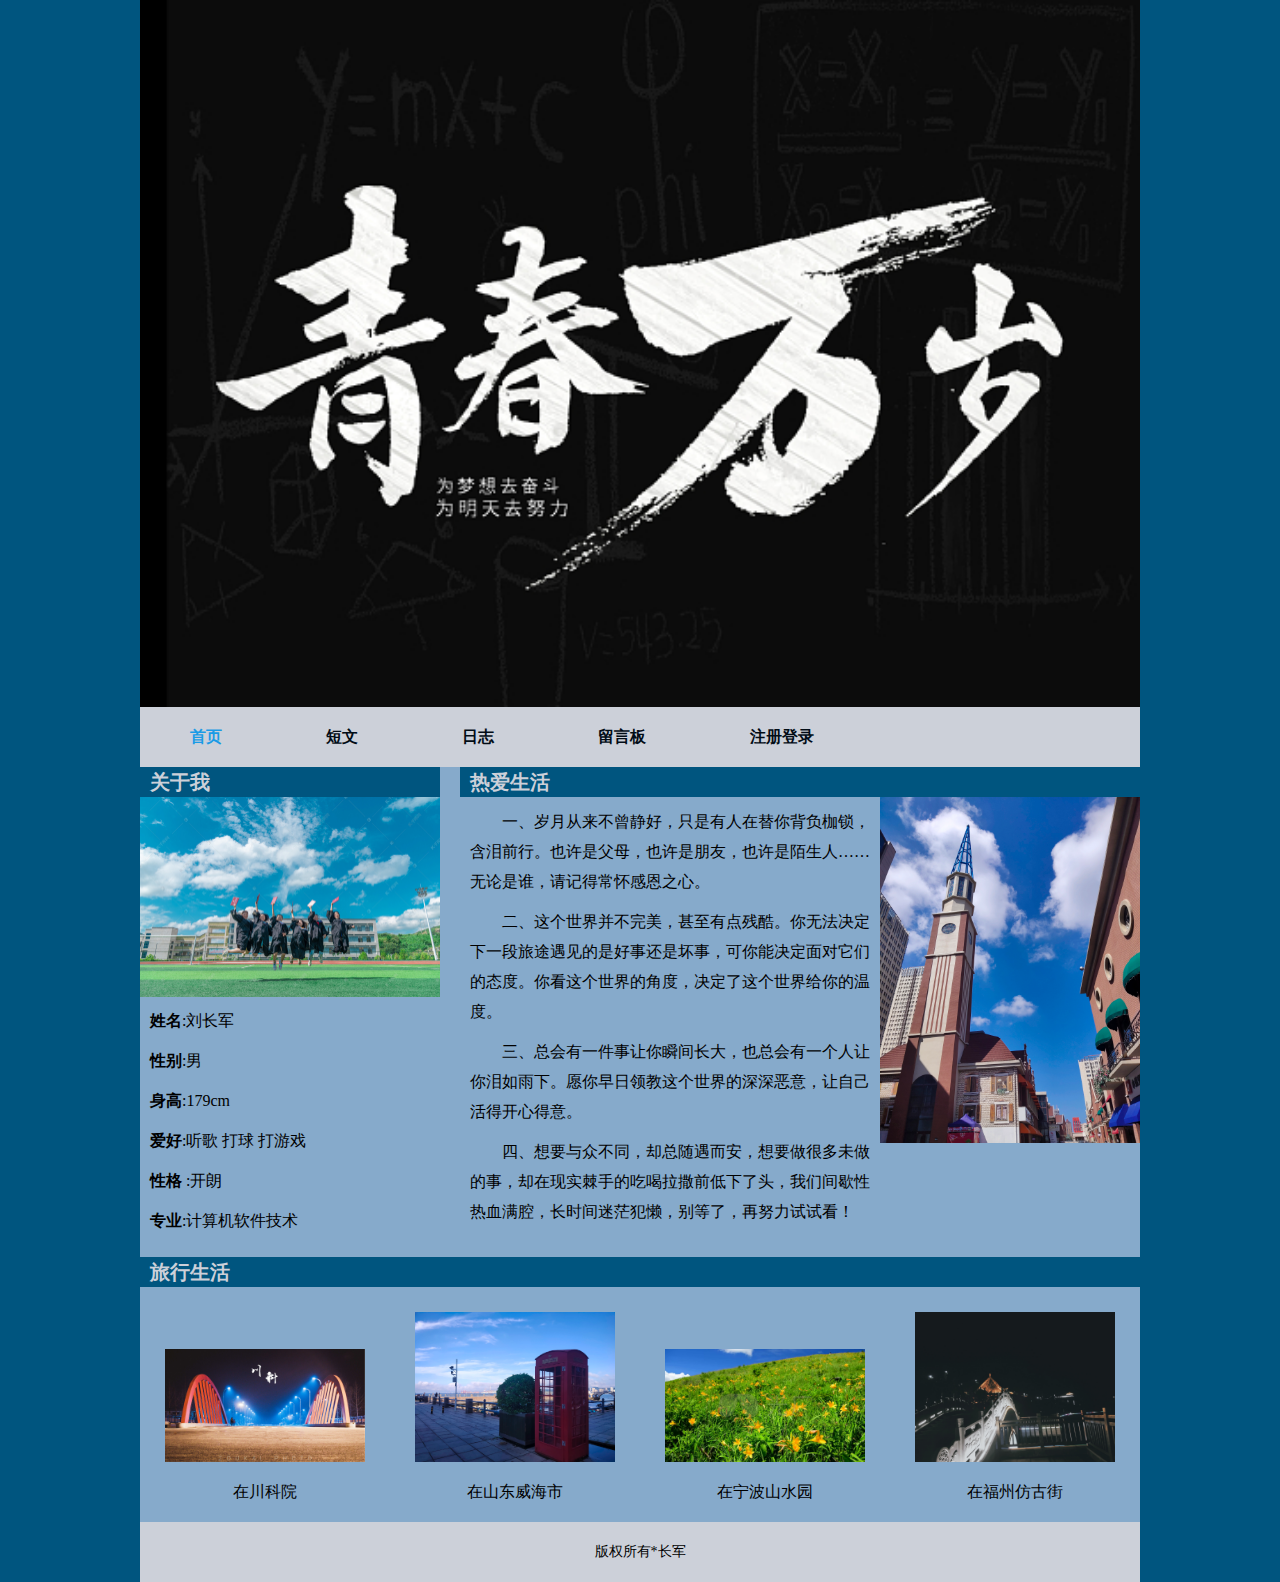
<file: 答辩/index.html>
<!DOCTYPE html>
<html lang="en">

<head>
    <meta charset="UTF-8">
    <meta http-equiv="X-UA-Compatible" content="IE=edge">
    <meta name="viewport" content="width=device-width, initial-scale=1.0">
    <title>个人介绍</title>
    <link rel="stylesheet" href="css/答辩.css">
    
</head>

<body>
    <div id="bigbox">
        <div id="banner">
            <img src="js/23.png" alt="">
        </div>
        <nav>
            <a class="dangqian" href="">首页</a>
            <a href="yff.html">短文</a>
            <a href="kdfd.html">日志</a>
            <a href="fjk.html">留言板</a>
			<a href="登录.html">注册登录</a>
        </nav>
        <div id="main">
            <div id="main_left">
                <h2>关于我</h2>
                <img src="js/24.png" alt="">
                <p>
                    <span>姓名</span>:刘长军<br>
                    <span>性别</span>:男<br>
					<span>身高</span>:179cm<br>
                    <span>爱好</span>:听歌 打球 打游戏<br>
                    <span>性格</span> :开朗<br>
                    <span>专业</span>:计算机软件技术
                </p>
            </div>
            <div id="main_right">
                <h2>热爱生活</h2>
                <p>
                    一、岁月从来不曾静好，只是有人在替你背负枷锁，含泪前行。也许是父母，也许是朋友，也许是陌生人……无论是谁，请记得常怀感恩之心。
                </p>
                <p>
                    二、这个世界并不完美，甚至有点残酷。你无法决定下一段旅途遇见的是好事还是坏事，可你能决定面对它们的态度。你看这个世界的角度，决定了这个世界给你的温度。
                </p>
                <p>
                    三、总会有一件事让你瞬间长大，也总会有一个人让你泪如雨下。愿你早日领教这个世界的深深恶意，让自己活得开心得意。
                </p>
                <p>
                    四、想要与众不同，却总随遇而安，想要做很多未做的事，却在现实棘手的吃喝拉撒前低下了头，我们间歇性热血满腔，长时间迷茫犯懒，别等了，再努力试试看！
                </p>
				<img src="js/29.png" alt=""> 
                
            </div>
        </div>
        <div id="luxing">
            <h2>旅行生活</h2>
            <div>
                <div id="picture">
                    <img src="js/25.png" alt="">
                    <p>在川科院</p>
                </div>
                <div id="picture">
                    <img src="js/28.png" alt="">
                    <p>
                        在山东威海市
                    </p>
                </div>
                <div id="picture">
                    <img src="js/27.png" alt="">
                    <p>
                        在宁波山水园
                    </p>
                </div>
                <div id="picture">
                    <img src="js/30.png" alt="">
                    <p>
                        在福州仿古街
                    </p>
                </div>
            </div>
        </div>
        <footer>
            <p>
                版权所有*长军
            </p>
        </footer>
    </div>
</body>

</html>
</file>
<file: 答辩/css/答辩.css>
* {
    margin: 0px;
    padding: 0px;
    list-style: none;
}

body {
    background-color: #00557f;
}

#bigbox {
    width: 1000px;
    margin: 0 auto;
}

#banner {
    width: 1000px;
    font-size: 0px;
}

#banner img {
    width: 1000px;
}

nav {
    background-color: #CCD0D9;
    width: 1000px;
    height: 60px;
}

nav a {
    text-decoration: none;
    line-height: 60px;
    margin-left: 50px;
    margin-right: 50px;
    color: #020C16;
    font-weight: bold;
}

nav a:hover {
    color: #1a9be6;
}

.dangqian {
    color: #1a9be6;

}

#main {
    height: 490px;
    width: 1000px;
    margin: 0 auto;
    background-color: #86aacb;
}

#main_left {
    width: 300px;
    display: inline-block;
    background-color: #86aacb;
    float: left;
}

h2 {
    box-sizing: border-box;
    padding-left: 10px;
    font-size: 20px;
    line-height: 30px;
    background-color: #00557f;
    color: #CCD0D9;
}

#main_left img {
    width: 300px;
}

#main_left p {
    margin-left: 10px;
    line-height: 40px;
}

#main_left span {
    font-weight: bold;
}

#main_right {
    position: relative;
    width: 680px;
    margin-left: 20px;
    display: inline-block;
    height: 200px;
}

#main_right img {
    position: absolute;
    width: 260px;
    right: 0px;
    top: 30px;
}

#main_right p {
    width: 400px;
    display: inline-block;
    margin-left: 10px;
    text-indent: 32px;
    line-height: 30px;
    margin-top: 10px;
}

#luxing {
    background-color: #86aacb;
    width: 1000px;
}

#luxing div {
    font-size: 0px;
}

#picture {
    font-size: 0px;
    display: inline-block;
    margin-left: 25px;
    margin-right: 25px;
    margin-top: 25px;
}

#picture img {
    width: 200px;
}

#picture p {
    font-size: 16px;
    text-align: center;
    line-height: 60px;

}

footer {
    line-height: 60px;
    font-size: 14px;
    text-align: center;
    background-color: #CCD0D9;
}

#main_right ul li {
    width: 660px;
    margin-left: 10px;
    font-size: 12px;
    margin-top: 10px;
    border-bottom: 1px dotted #ccc;
    padding-bottom: 10px;
}

#main_right ul li span {
    font-size: 14px;
    font-weight: bold;
}

#liuyan {
    width: 660px;
    margin-left: 10px;
    margin: 20px;
}

#liuyan span {
    display: inline-block;
    width: 80px;
    line-height: 40px;
}

button {
    width: 100px;
    height: 30px;
    margin-left: 80px;
}
</file>
